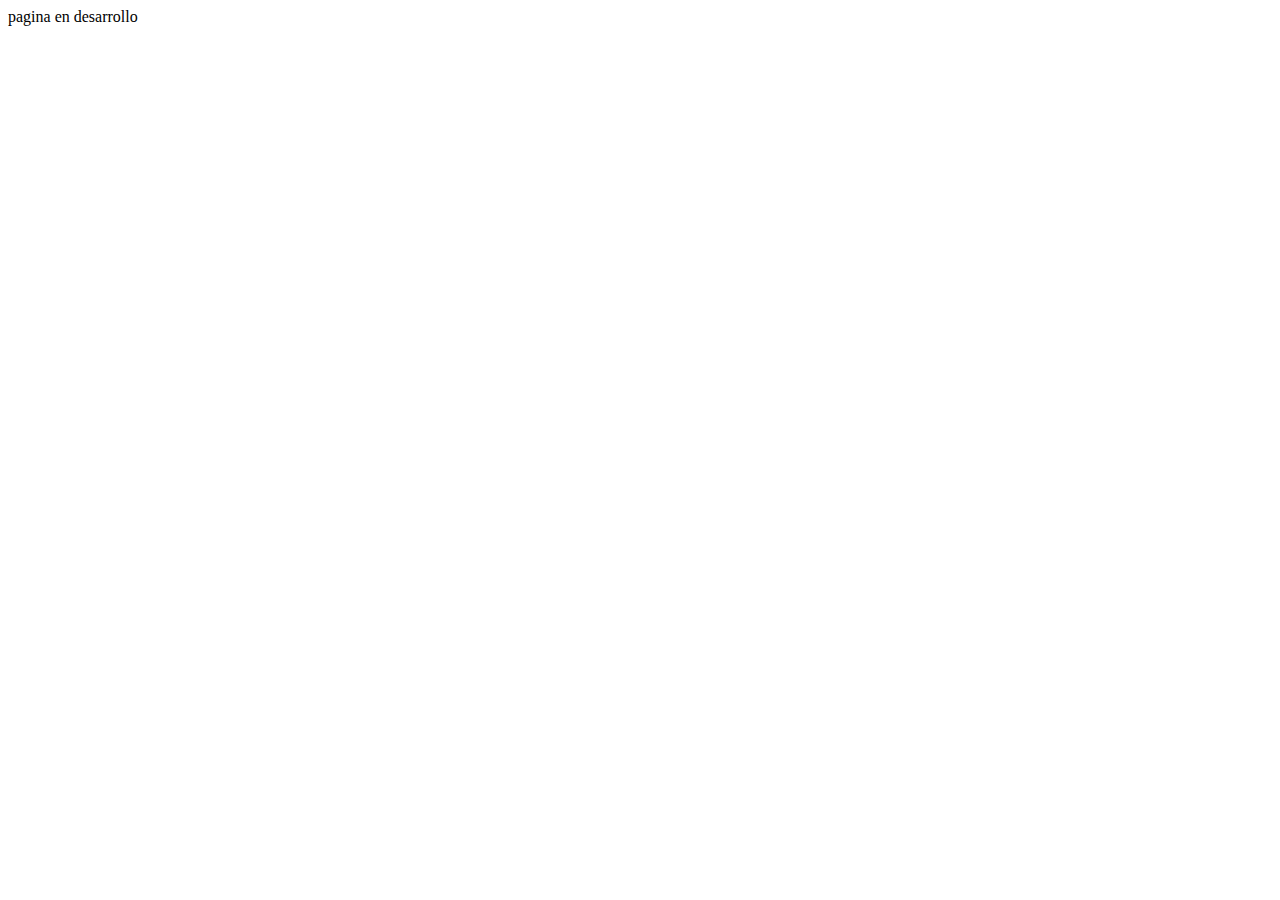
<file: static/js/templates/developers.html>
<!DOCTYPE html>
<html lang="en">
<head>
    <meta charset="UTF-8">
    <meta name="viewport" content="width=device-width, initial-scale=1.0">
    <title>Document</title>
</head>
<body>
    pagina en desarrollo
</body>
</html>
</file>
